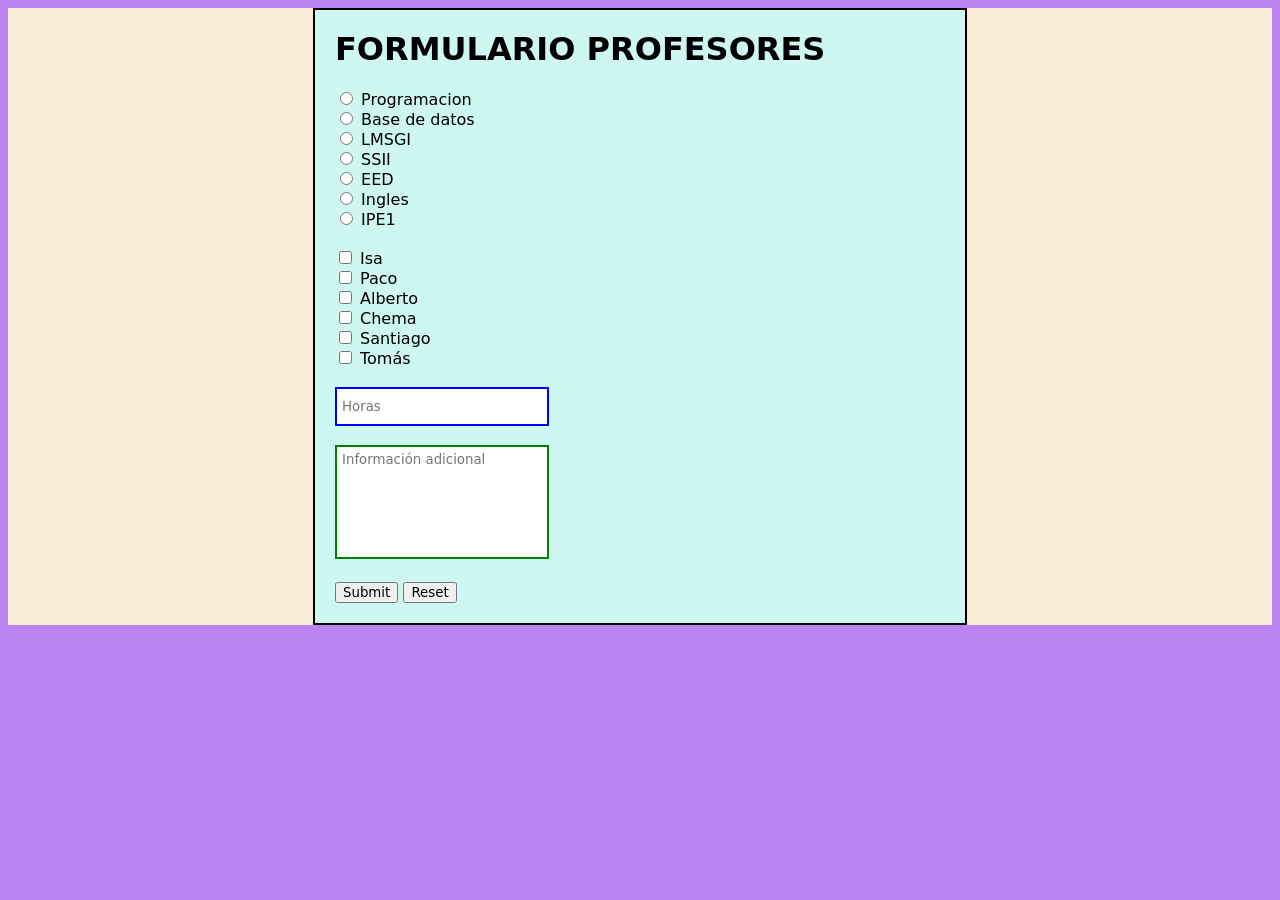
<file: index.html>
<!DOCTYPE html>
<html lang="es">
<head>
    <meta charset="UTF-8">
    <meta name="viewport" content="width=device-width, initial-scale=0.9" >
    <title>Document</title>
    <link rel="stylesheet" href="estiloPorcentaje.css">
</head>
<body>
    <form action="datos2.php" method="get">
        <h1>FORMULARIO PROFESORES</h1>
     <!--asignatura
        profesor
        horas
        informacion-->
        <input type="radio" name="asignatura" value="Programacion"> Programacion
        <br>
        <input type="radio" name="asignatura" value="BBDD"> Base de datos
        <br>
        <input type="radio" name="asignatura" value="LMSGI"> LMSGI
        <br>
        <input type="radio" name="asignatura" value="SSII"> SSII
        <br>
        <input type="radio" name="asignatura" value="EED"> EED
        <br>
        <input type="radio" name="asignatura" value="Ingles"> Ingles
        <br>
        <input type="radio" name="asignatura" value="IPE1"> IPE1
        <br><br>
        <input type="checkbox" name="profesor[]" value="Isa">Isa
        <br>
        <input type="checkbox" name="profesor[]" value="Paco">Paco
        <br>
        <input type="checkbox" name="profesor[]" value="Alberto">Alberto
        <br>
        <input type="checkbox" name="profesor[]" value="Chema">Chema
        <br>
        <input type="checkbox" name="profesor[]" value="Santiago">Santiago
        <br>
        <input type="checkbox" name="profesor[]" value="Tomás">Tomás
        <br><br>
        <input type="text" name="horas" id="horas" placeholder="Horas">
        <br><br>
        <textarea name="informacion" id="informacion" placeholder="Información adicional"></textarea>
        <br><br>
        <input type="submit">
        <button type="reset">Reset</button>
    </form>
</body>
</html>
</file>
<file: estiloPorcentaje.css>
html{
    /*width:1400px;*/
    background-color: rgb(187, 131, 240);
}
*{
        font-family: system-ui, -apple-system, BlinkMacSystemFont, 'Segoe UI', Roboto, Oxygen, Ubuntu, Cantarell, 'Open Sans', 'Helvetica Neue', sans-serif;
    }
body{
    /*width: 800px;*/
    background-color: antiquewhite;
}
    
h1 {
    margin-top: 0;
    /* 500px/610px*100 = 81.9672131147541% */
    width: 81.9672131147541%;
}

form {
    width: 610px;           
    padding: 20px;                 
    border: 2px solid black;
    background-color: rgb(205, 247, 240);
    margin: 0 auto;
} 

#horas {
    /* 200px/610px*100 = 32.78688524590164% */
    width: 32.78688524590164%;          
    height: 25px;          
    padding: 5px;          
    border: 2px solid blue; 
}

#informacion {
    /* 200px/610px*100 = 32.78688524590164% */
    width: 32.78688524590164%;          
    height: 100px;         
    padding: 5px;          
    border: 2px solid green;
    resize: none;
}

input[type="checkbox"] {
    margin-right: 8px;
}
</file>
